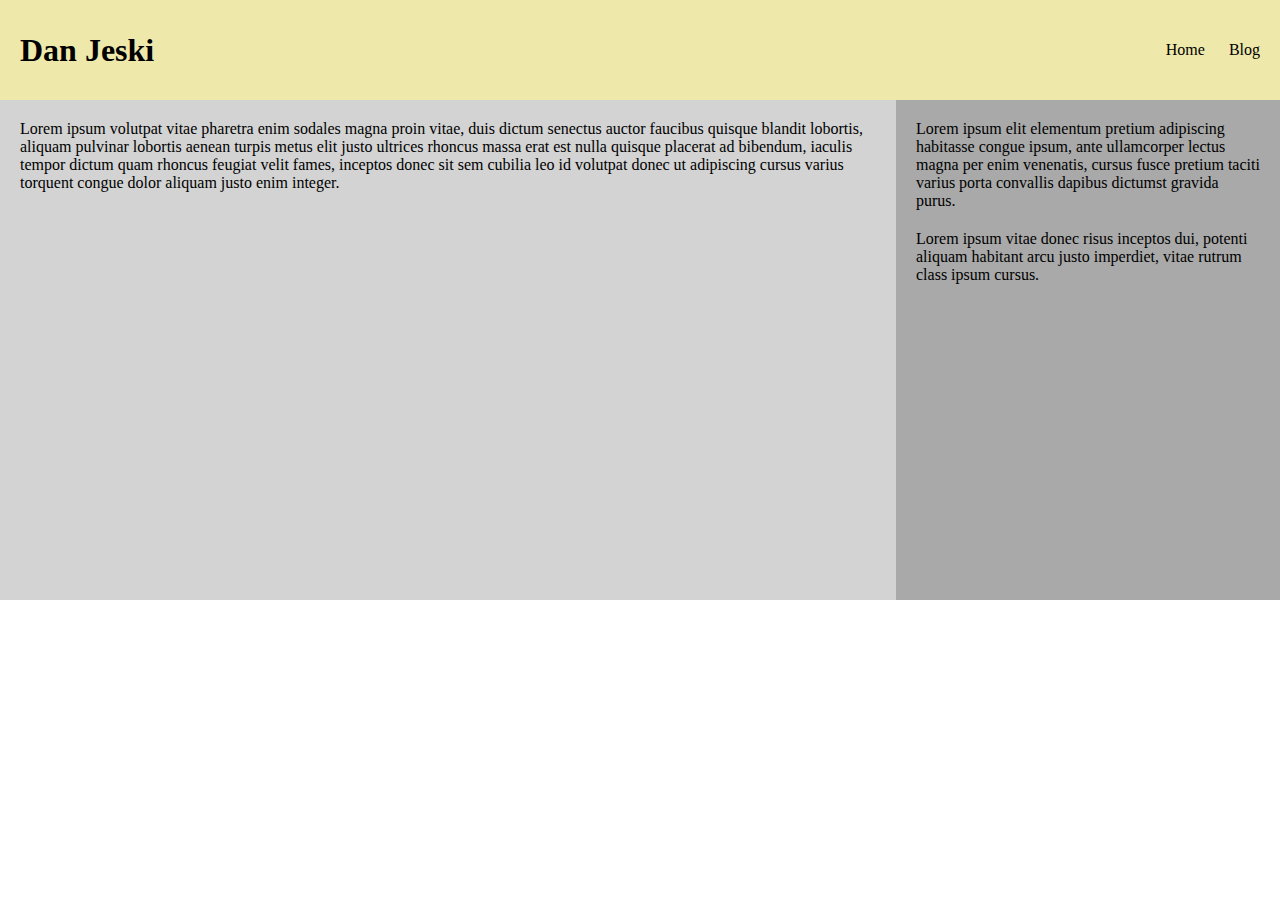
<file: index.html>
<!DOCTYPE html>
<html lang="en">
<head>
    <meta charset="UTF-8">
    <meta name="viewport" content="width=device-width, initial-scale=1.0">
    <meta http-equiv="X-UA-Compatible" content="ie=edge">
    <title>IST 363 Lab 1</title>

    <link rel="stylesheet" type="text/css" href="styles.css" />
</head>
<body>
    <div class="header">
        <h1>Dan Jeski</h1>
        <ul>
            <li>
                <a href="index.html">Home</a>
            </li>
            <li>
                <a href="blog.html">Blog</a>
            </li>
        </ul>
    </div>
    <div class="main">
        <div class="content">
            <p>
                Lorem ipsum volutpat vitae pharetra enim sodales magna proin vitae, duis dictum senectus auctor faucibus quisque blandit lobortis, aliquam pulvinar lobortis aenean turpis metus elit justo ultrices rhoncus massa erat est nulla quisque placerat ad bibendum, iaculis tempor dictum quam rhoncus feugiat velit fames, inceptos donec sit sem cubilia leo id volutpat donec ut adipiscing cursus varius torquent congue dolor aliquam justo enim integer.
            </p>
        </div>
        <div class="sidebar">
            <p>
                Lorem ipsum elit elementum pretium adipiscing habitasse congue ipsum, ante ullamcorper lectus magna per enim venenatis, cursus fusce pretium taciti varius porta convallis dapibus dictumst gravida purus.
            </p>
            <p>
                Lorem ipsum vitae donec risus inceptos dui, potenti aliquam habitant arcu justo imperdiet, vitae rutrum class ipsum cursus.
            </p>
        </div>
    </div>
</body>
</html>
</file>
<file: styles.css>
html, body {
    margin: 0;
    padding: 0;
}

.header {
    height: 60px;
    line-height: 60px;
    padding: 20px;
    background-color: palegoldenrod;
}

h1 {
    margin: 0;
    float: left;
}

ul {
    list-style: none;
    margin: 0;
    padding: 0;
    float: right;
}

ul li {
    margin: 0px 0px 0px 20px;
    display: inline;
}

ul li a {
    color: #000;
    text-decoration: none;
}

.content {
    width: 70%;
    min-height: 500px;
    background-color: lightgray;
    padding: 0;
    float: left;
}

.sidebar {
    width: 30%;
    min-height: 500px;
    background-color: darkgray;
    padding: 0;
    float: right;
}

p {
    margin: 20px;
}

.blog-post {
    margin: 10px;
    background-color: white;
    border-color: lightgray;
    border-radius: 5px;
    padding: 10px;
}

.blog-post img {
    float: left;
    margin-right: 10px;
    margin-bottom: 10px;
}
</file>
